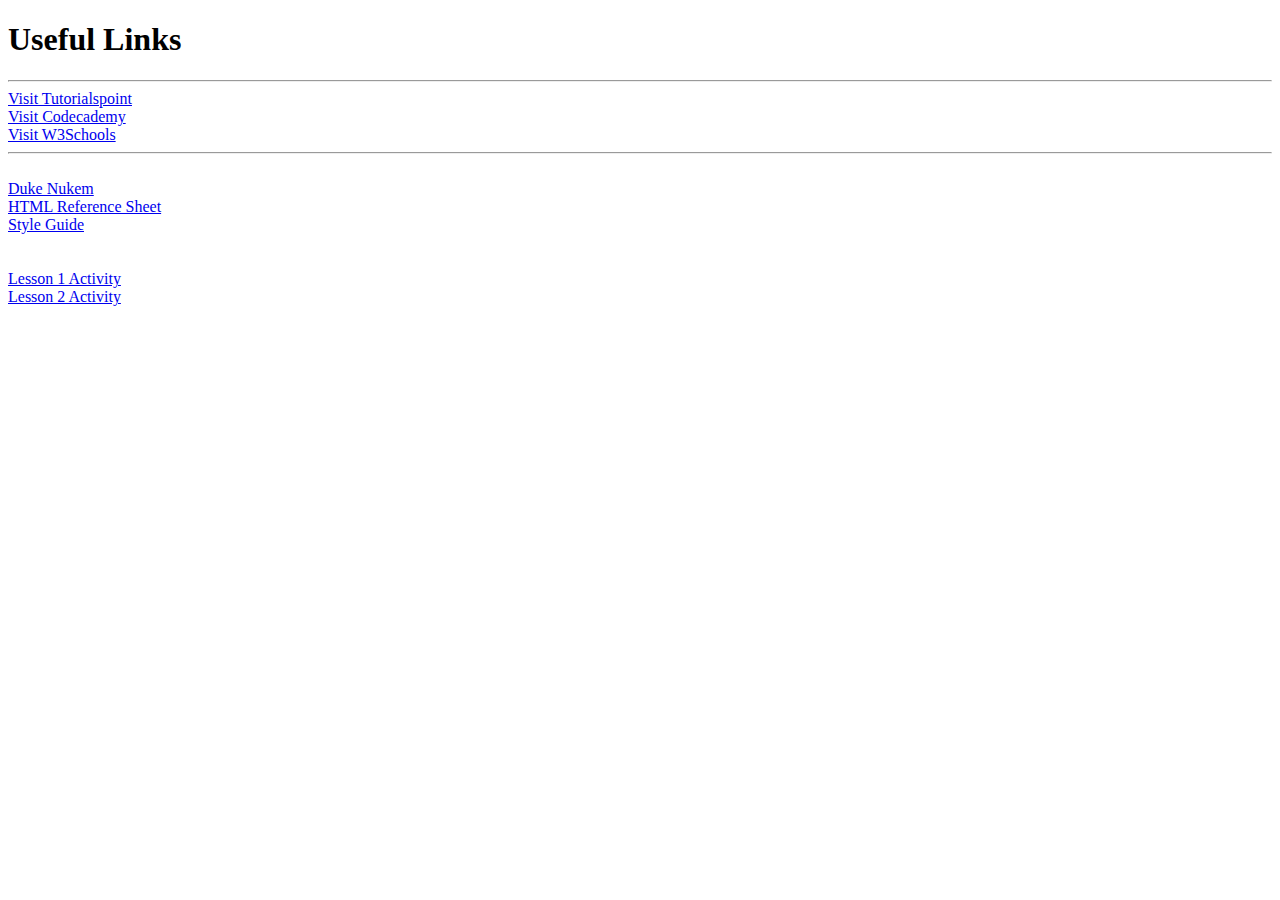
<file: WDLesson1_3Practical/index.html>
<!DOCTYPE html>
<!-- Lesson 3: How do we hyperlink resources?
<!-- Resources 
      https://www.w3schools.com/html/html_links.asp
      https://www.w3schools.com/tags/tag_a.asp
-->

<!DOCTYPE html>
<html>
  <head>
    <title>Exploring Links</title>
  </head>
  <body>
    <!-- Challenge 1 -->
    <h1>Useful Links</h1>

    <!-- Challenge 2 -->
    <hr>

    <!-- Challenge 3 -->
    <a href="https://www.tutorialspoint.com/" target="_blank">Visit Tutorialspoint</a>

    <!-- Challenge 4 -->
    <br>

    <!-- Challenge 5 -->
    <a href="https://www.codecademy.com/" target="_blank">Visit Codecademy</a>

    <!-- Challenge 6 -->
    <br>

    <!-- Challenge 7 -->
    <a href="https://www.w3schools.com/" target="_blank">Visit W3Schools</a>

    <!-- Challenge 8 -->
    <hr>
    <br>

    <!-- Challenge 9: Internal resources -->
    <a href="resources/dukenukem.jpg" target="_blank">Duke Nukem</a><br>
    <a href="resources/html_reference_sheet.pdf" target="_blank">HTML Reference Sheet</a><br>
    <a href="resources/style_guide.png" target="_blank">Style Guide</a><br>

    <!-- Challenge Bonus -->
    <br><br>
    <a href="https://classroom.google.com/u/0/c/Nzc1Mjc1MjA1ODA2/mc/ODE0NTk0NjI1Nzkw/details" target="_blank">Lesson 1 Activity</a><br>
    <a href="https://classroom.google.com/u/0/c/Nzc1Mjc1MjA1ODA2/a/ODE0NTk1Mjg4MDk0/details" target="_blank">Lesson 2 Activity</a><br>
  </body>
</html>
</file>
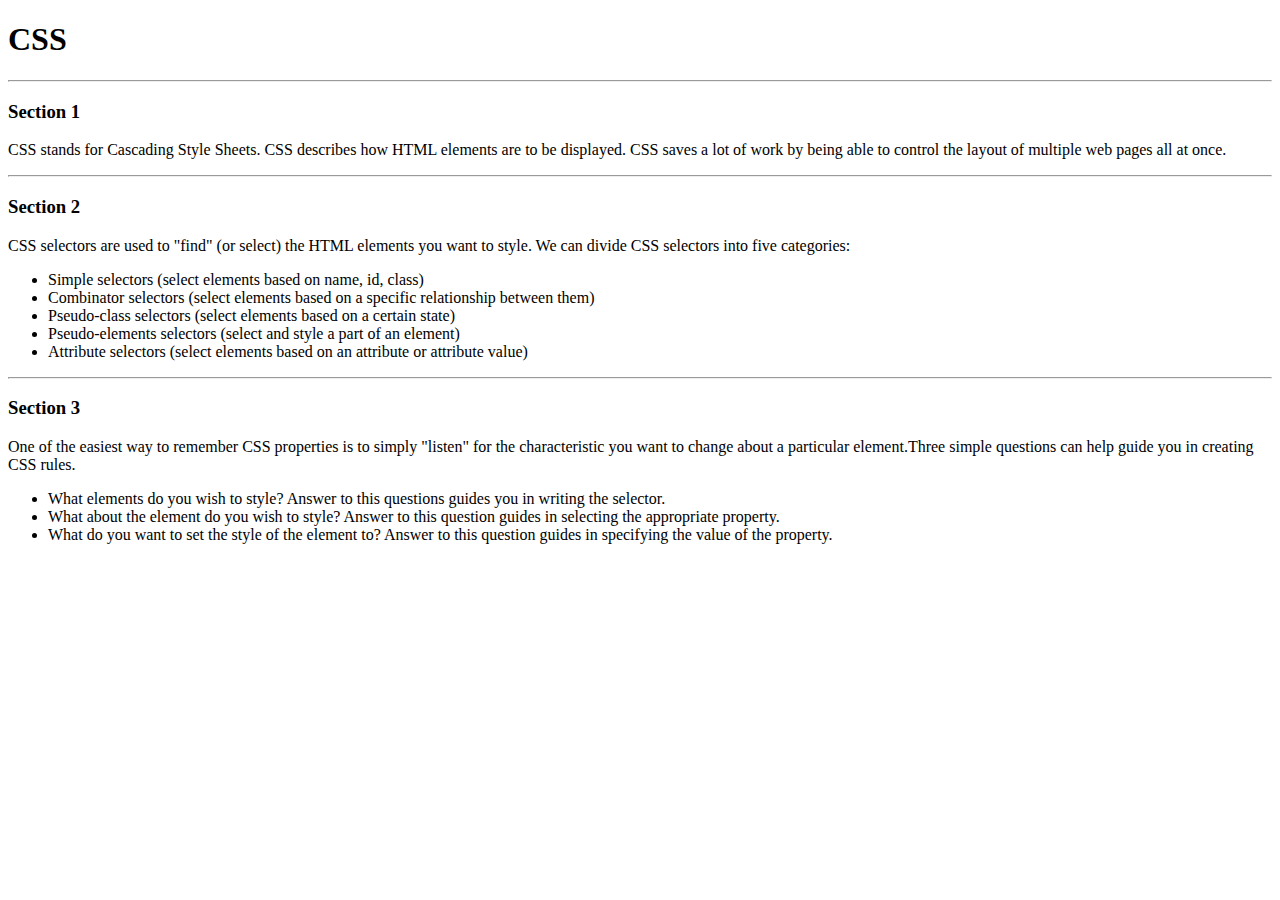
<file: WDLesson2_1Practical/index.html>
<!DOCTYPE html>
<!-- WD Lesson 2.1: What is CSS? -->
<!-- Resources 
      https://www.w3schools.com/css/css_intro.asp
-->
<html>
  <head>
    <title>Edxploring CSS</title>
    <link href="style.css" rel="stylesheet" type="text/css" />
  </head>
  <body>
    <!-- All Challenges are in style.css -->
    <h1> CSS </h1>
    <hr>
    <h3>Section 1</h3>
    <p><span>CSS</span> stands for Cascading Style Sheets. <span>CSS</span> describes how HTML elements are to be displayed. CSS saves a lot of work by being able to control the layout of multiple web pages all at once.
    </p>
    <hr>
    <h3>Section 2</h3>
    <p>
      <span>CSS</span> selectors are used to "find" (or select) the HTML elements you want to style. We can divide CSS selectors into five categories:
        <ul>
          <li>Simple selectors (select elements based on name, id, class)</li>
          <li>Combinator selectors (select elements based on a specific relationship between them)</li>
          <li>Pseudo-class selectors (select elements based on a certain state)</li>
          <li>Pseudo-elements selectors (select and style a part of an element)</li>
          <li>Attribute selectors (select elements based on an attribute or attribute value)</li>
        </ul>
    </p>
    <hr>
    <h3>Section 3</h3>
    <div>
      One of the easiest way to remember <span>CSS</span> properties is to simply "listen" for the characteristic you want to change about a particular element.Three simple questions can help guide you in creating CSS rules.
        <ul>
          <li>What elements do you wish to style?  Answer to this questions guides you in writing the selector.</li>
          <li>What about the element do you wish to style?  Answer to this question guides in selecting the appropriate property.</li>
          <li>What do you want to set the style of the element to?  Answer to this question guides in specifying the value of the property.</li>
        </ul>
    </div>
  </body>
</html>
</file>
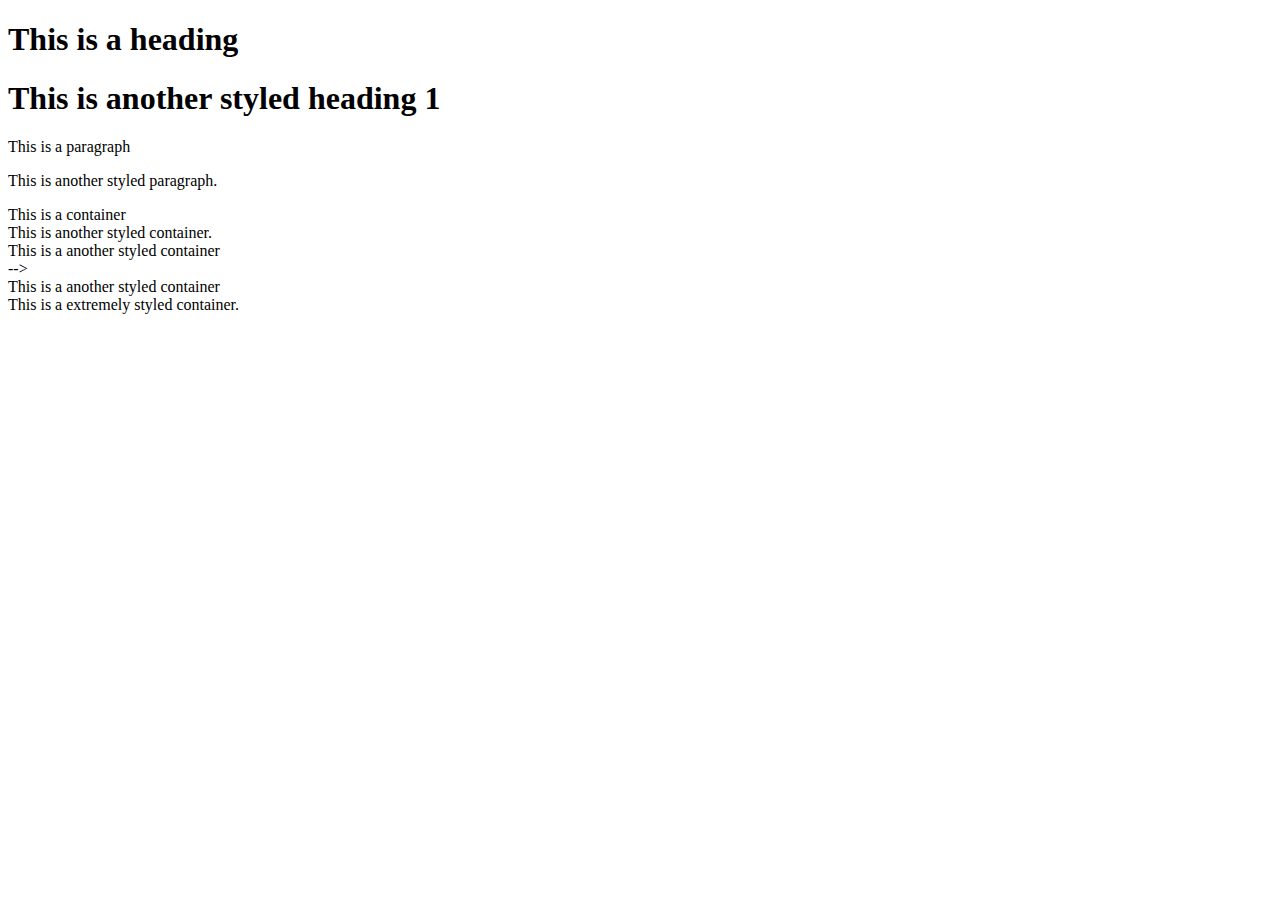
<file: WDLesson2_2Practical/index.html>
<!DOCTYPE html>
<!-- WD Lesson 2.2: How do we style groups of elements?-->
<!-- Resources 
      https://www.w3schools.com/css/default.asp 
      https://www.w3schools.com/css/css_selectors.asp 
-->
<html>
  <head>
    <title>Exploring Class Selectors</title>
    <link href="style.css" rel="stylesheet" type="text/css" />
  </head>
  <body>
    
    <h1>This is a heading</h1>
    <!-- Challenge 1: Create another heading 1 with the text "This is another styled heading 1."
         Add a class of "highlight" to the heading 1
    --><h1 class="highlight">This is another styled heading 1</h1>
    <p> This is a paragraph </p>
    <!-- Challenge 2: Create another paragraph with the text "This is another styled paragraph."
         Add a class of "info" to the paragraph
    --><p class="info">This is another styled paragraph.</p>

    <div> This is a container </div>
    <!-- Challenge 3: Create another container with the text "This is another styled container."
         Add a class of "special" to the container
         --><div class="special"> This is another styled container. </div>
    <!-- Challenge 4: Give the container below a class of info, highlight and special-->
    <div> This is a another styled container </div>
    --><div class="info highlight special"> This is a another styled container </div>
    <!-- Challenge Bonus: Give the container below a class of info, highlight, special and shadow-->
    <div> This is a extremely styled container. </div>
    <div></div>

    <!-- All other Challenges are in style.css -->
  </body>
</html>
</file>
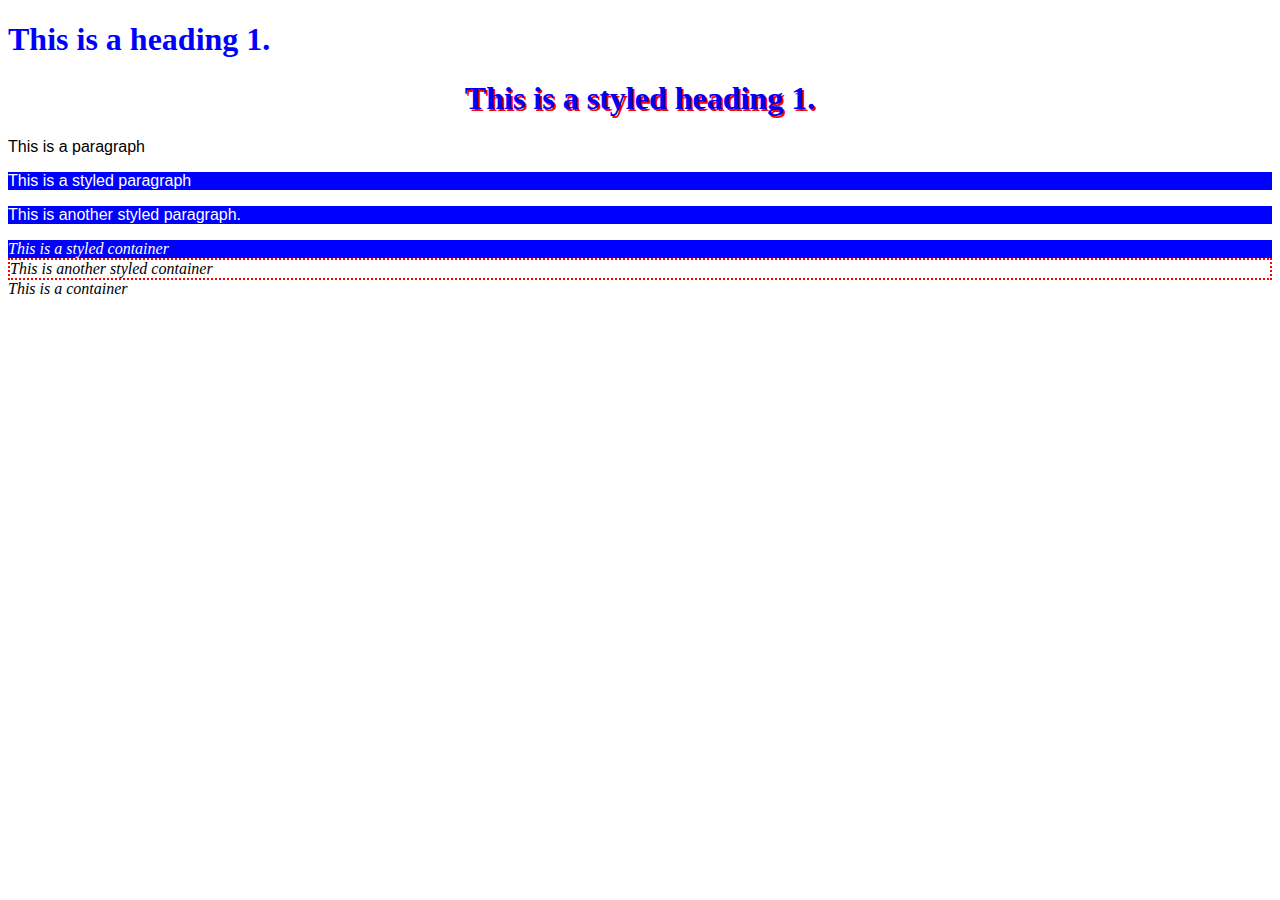
<file: WD_Makeup/WDT1-Review-Exam1/WDT1-Lesson8-Activity/index.html>
<!DOCTYPE html>
<html>
  <head>
    <title>repl.it</title>
    <link href="style.css" rel="stylesheet" type="text/css" />
  </head>
  <body>
    
    <!-- Challenge 1: Create a heading 1 with the text "This is a heading 1."  -->
     <h1>This is a heading 1.</h1>
    <!-- Challenge 2: Create another heading 1 with the text "This is a styled heading 1.".  Give it a class of "title".  -->
      <h1 class="title">This is a styled heading 1.</h1>
    <!-- All other challenges are in style.css -->

    <p> This is a paragraph </p>
    <p class="info"> This is a styled paragraph </p>
    <p class="info"> This is another styled paragraph. </p>

    <div class="info"> This is a styled container </div>
    <div class="highlight"> This is another styled container </div>
    <div> This is a container </div>

  </body>
</html>
</file>
<file: WDLesson2_1Practical/style.css>
/* Comments in CSS are created like this. Notice the slash asterisk at the beginning and end */


/* Basic Structure of a CSS rule
selector{
  property: value;
}
*/


/* Challenge 1: Change color of the text for all the headings size 3 to blue */

/* Challenge 2: Change the size for the font for all headings size 1 to 60pt */
      
/* Challenge 3: Change the style of the font for all spans to italic */

/* Challenge 4: Change the family of font being used for all paragraphs to "Arial" */

/* Challenge 5: Change the family of font being used for all lists to "Comic Sans MS".  What element creates a list? */

/* Chalenge 6: Change the background color of the div to blue, color of the text to white and the weight of the font to bold.*/
      
/* Hint:  You can specify several CSS rules for one element by separating the rules with semi-colons. Look at some examples on w3schools */
</file>
<file: WDLesson2_2Practical/style.css>
/* Basic Structure of a CSS rule using classes

.class{
  property: value;
}
*/

/* Challenge 5: Change the family of all elements to Arial */

/* Challenge 6: Change the background color to blue, the color of the text to white for all elements 
with a class of "info" */

/* Challenge 7: Add a border of 2px solid red for all elements with a class of "highlight" */

/* Challenge 8: Align the text in the center and drop a shadow on the text of 2px 2px yellow  for 
all elements with a class of "special"
*/

/* Challenge Bonus: Create a CSS rule for a class named "shadow".  
Apply a shadow to the box around the elements that is 2px 2px  gray. */
</file>
<file: WD_Makeup/WDT1-Review-Exam1/WDT1-Lesson8-Activity/style.css>
/* Basic Structure of a CSS rule using classes
.class{
  property: value;
}
*/

/* Challenge 3: Change the family of font for all paragraphs to Arial */
p {
    font-family: Arial;
}
/* Challenge 4: Change the style of font for all divs to italic */
div {
  font-style: italic;
}
/* Challenge 5: Change the color of text for all heading 1 to blue */
h1 {
  color: blue;
}
/* Challenge 6: For all elements with a class of "info", change the background color to blue and the color of the text to white  */
.info {
  background-color: blue;
  color: white;
}
/* Challenge 7: For all elements with a class of "highlight", add a border of 2px dotted red  */
.highlight {
  border: 2px dotted red;
}
/* Challenge 8: For all elements with a class of "title", align the text in the center and drop a shadow on the text of 2px 2px red  */
.title {
  text-align: center;
  text-shadow: 2px 2px red;
}

/* Challenge Bonus: Add a class attribute named "shadow" to the 2nd paragraph and the 3rd div. Create a CSS rule for the class "shadow". Apply a shadow to the box around the elements that is 2px 2px gray.  */ 
.shadow {
  box-shadow: 2px 2px gray;
}
</file>
